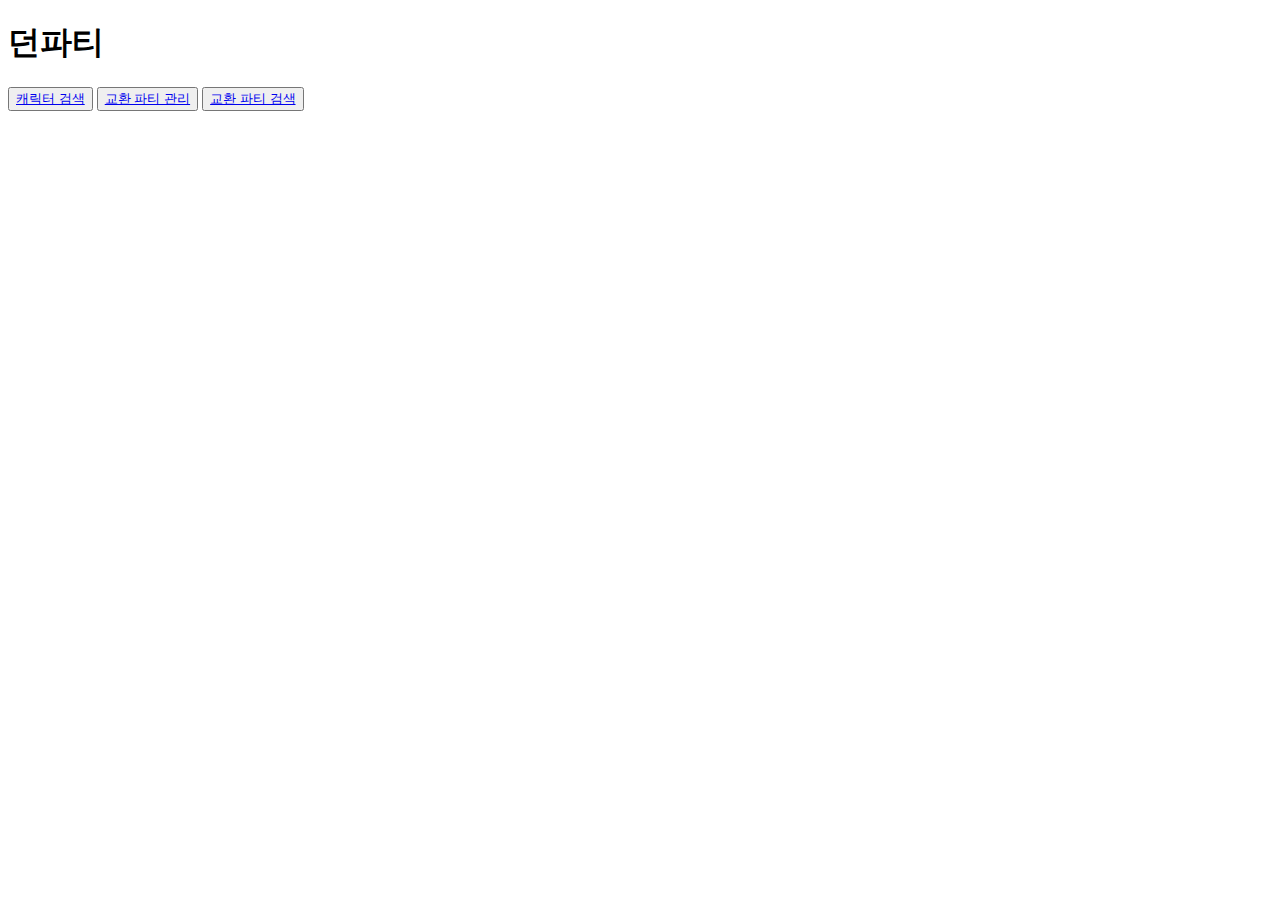
<file: src/main/resources/templates/fragments/header.html>
<!DOCTYPE html>
<html xmlns:th="http://www.thymeleaf.org">
<head>
    <meta charset="UTF-8">
    <title>Title</title>
</head>
<body>

<header data-role="Header" id="header" th:fragment="headerFragment">
  <h1 id="home_title">
    던파티
  </h1>
  <div id="btn-header-group">
    <button class="btn-header button">
      <a href="/character" class="text">캐릭터 검색</a>
    </button>
    <button class="btn-header button">
      <a href="/exchange_manage" class="text">교환 파티 관리</a>
    </button>
    <button class="btn-header button">
      <a href="/exchange" class="text">교환 파티 검색</a>
    </button>
  </div>
  <div id="btn-login-group">
  </div>
</header>
</body>
</html>
</file>
